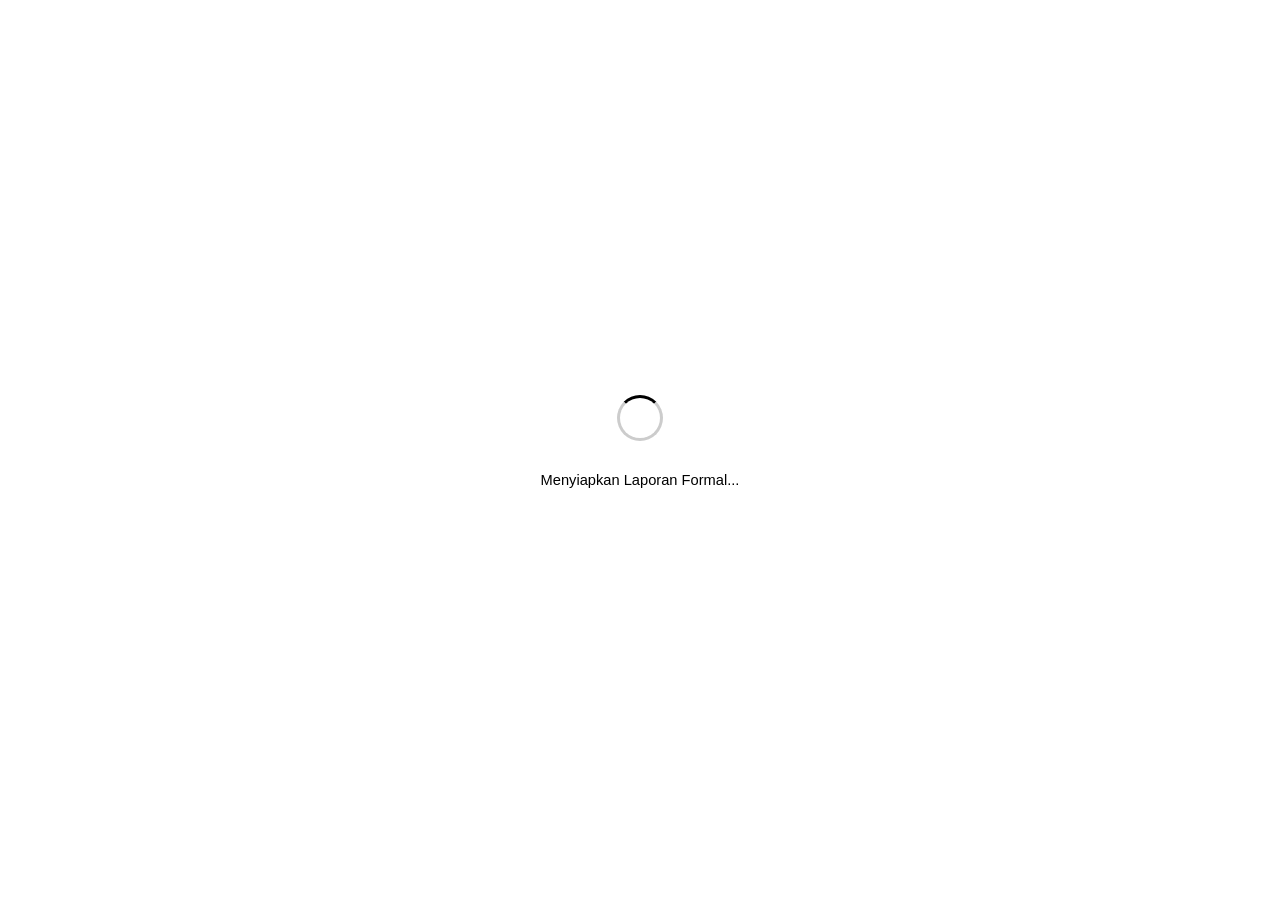
<file: app-toko/cetak.html>
<!DOCTYPE html>
<html lang="id">
<head>
    <meta charset="UTF-8">
    <meta name="viewport" content="width=device-width, initial-scale=1.0">
    <title>Laporan Inventaris Barang - StockPro</title>
    <style>
        /* A4 Monochrome Print Design Styles */
        @page {
            size: A4;
            margin: 20mm 15mm 20mm 15mm;
        }
        
        body {
            font-family: 'Times New Roman', Times, serif;
            color: #000;
            background-color: #fff;
            margin: 0;
            padding: 0;
            font-size: 11pt;
            line-height: 1.4;
        }

        /* Letterhead / Kop Surat */
        .kop-surat {
            border-bottom: 3px double #000;
            padding-bottom: 10px;
            margin-bottom: 25px;
            display: flex;
            align-items: center;
        }

        .kop-logo {
            width: 60px;
            height: 60px;
            border: 2px solid #000;
            display: flex;
            align-items: center;
            justify-content: center;
            font-weight: bold;
            font-size: 20pt;
            margin-right: 20px;
            font-family: Arial, Helvetica, sans-serif;
        }

        .kop-text {
            flex-grow: 1;
        }

        .kop-title {
            font-family: Arial, Helvetica, sans-serif;
            font-size: 18pt;
            font-weight: bold;
            letter-spacing: 1px;
            margin: 0 0 5px 0;
            text-transform: uppercase;
        }

        .kop-subtitle {
            font-family: Arial, Helvetica, sans-serif;
            font-size: 10pt;
            margin: 0;
            color: #333;
        }

        /* Document Title */
        .doc-title {
            text-align: center;
            font-family: Arial, Helvetica, sans-serif;
            font-size: 14pt;
            font-weight: bold;
            text-decoration: underline;
            margin-bottom: 20px;
            text-transform: uppercase;
        }

        /* Metadata */
        .metadata-section {
            width: 100%;
            margin-bottom: 20px;
            font-size: 10pt;
        }

        .metadata-table {
            width: 100%;
            border: none;
        }

        .metadata-table td {
            border: none;
            padding: 2px 0;
        }

        .metadata-label {
            width: 120px;
        }

        /* Main Table Style */
        .report-table {
            width: 100%;
            border-collapse: collapse;
            margin-bottom: 30px;
        }

        .report-table th, .report-table td {
            border: 1px solid #000;
            padding: 8px 10px;
            text-align: left;
        }

        .report-table th {
            background-color: #f2f2f2;
            font-family: Arial, Helvetica, sans-serif;
            font-weight: bold;
            font-size: 10pt;
            text-transform: uppercase;
            text-align: center;
        }

        .text-center {
            text-align: center;
        }

        .text-right {
            text-align: right;
        }

        .font-bold {
            font-weight: bold;
        }

        /* Aggregate Summary */
        .summary-box {
            margin-top: 20px;
            width: 100%;
            page-break-inside: avoid;
        }

        /* Signature / Tanda Tangan */
        .signature-section {
            margin-top: 50px;
            width: 100%;
            display: flex;
            justify-content: flex-end;
            page-break-inside: avoid;
        }

        .signature-container {
            width: 200px;
            text-align: center;
        }

        .signature-space {
            height: 75px;
        }

        /* Loading Screen overlay */
        #loading-screen {
            position: fixed;
            top: 0;
            left: 0;
            width: 100%;
            height: 100%;
            background: #fff;
            display: flex;
            flex-direction: column;
            justify-content: center;
            align-items: center;
            z-index: 9999;
            font-family: Arial, sans-serif;
        }

        .spinner {
            width: 40px;
            height: 40px;
            border: 3px solid #ccc;
            border-top: 3px solid #000;
            border-radius: 50%;
            animation: spin 1s linear infinite;
            margin-bottom: 15px;
        }

        @keyframes spin {
            0% { transform: rotate(0deg); }
            100% { transform: rotate(360deg); }
        }

        @media print {
            #loading-screen {
                display: none !important;
            }
        }
    </style>
</head>
<body>

    <div id="loading-screen">
        <div class="spinner"></div>
        <p>Menyiapkan Laporan Formal...</p>
    </div>

    <!-- Kop Surat -->
    <div class="kop-surat">
        <div class="kop-logo">SP</div>
        <div class="kop-text">
            <h1 class="kop-title">StockPro Inventory</h1>
            <p class="kop-subtitle">Sistem Manajemen Logistik dan Inventaris Gudang Utama</p>
            <p class="kop-subtitle" style="font-style: italic;">Jl. Teknokrat No. 42, Kota Bandung, Jawa Barat | Telp: (022) 555-0192 | Email: admin@stockpro.com</p>
        </div>
    </div>

    <!-- Title -->
    <div class="doc-title">Laporan Inventaris Fisik Barang</div>

    <!-- Metadata -->
    <div class="metadata-section">
        <table class="metadata-table">
            <tr>
                <td class="metadata-label">Tanggal Cetak</td>
                <td>: <span id="print-date"></span></td>
                <td style="text-align: right;">Klasifikasi: <strong>Internal Gudang</strong></td>
            </tr>
            <tr>
                <td class="metadata-label">Token Keamanan</td>
                <td>: <span id="token-display" style="font-family: monospace; font-size: 9pt;"></span></td>
                <td></td>
            </tr>
        </table>
    </div>

    <!-- Table -->
    <table class="report-table">
        <thead>
            <tr>
                <th style="width: 5%;">No</th>
                <th style="width: 8%;">ID</th>
                <th style="width: 30%;">Nama Barang</th>
                <th style="width: 17%;">Harga Satuan</th>
                <th style="width: 10%;">Stok</th>
                <th style="width: 17%;">Total Nilai</th>
                <th style="width: 23%;">Deskripsi</th>
            </tr>
        </thead>
        <tbody id="report-body">
            <!-- Rows dynamically loaded -->
        </tbody>
        <tfoot>
            <tr class="font-bold" style="background-color: #f9f9f9;">
                <td colspan="3" class="text-right">TOTAL KESELURUHAN</td>
                <td class="text-center">-</td>
                <td id="total-stok" class="text-center">0</td>
                <td id="total-harga-aset" class="text-right">Rp 0</td>
                <td><span id="total-items">0</span> Jenis Barang</td>
            </tr>
        </tfoot>
    </table>

    <!-- Signature -->
    <div class="signature-section">
        <div class="signature-container">
            <p>Disetujui Oleh,</p>
            <p class="font-bold">Manajer Operasional</p>
            <div class="signature-space"></div>
            <p class="font-bold">( _______________________ )</p>
            <p style="font-size: 9pt; color: #555;">NIP: 19940823 202607 1 004</p>
        </div>
    </div>

    <script>
        document.addEventListener('DOMContentLoaded', async () => {
            // Display Current Date
            const today = new Date();
            const options = { weekday: 'long', year: 'numeric', month: 'long', day: 'numeric', hour: '2-digit', minute: '2-digit' };
            document.getElementById('print-date').textContent = today.toLocaleDateString('id-ID', options);

            // Get API Base
            const API_BASE = window.location.hostname === 'localhost' || window.location.hostname === '127.0.0.1' || window.location.hostname.includes('localhost')
                ? '../api-toko'
                : window.location.protocol + '//stockpro.42web.io/api-toko';

            // Get Token from URL Parameters
            const urlParams = new URLSearchParams(window.location.search);
            const token = urlParams.get('token') || '';
            document.getElementById('token-display').textContent = token ? `${token.substring(0, 8)}...` : 'NONE';

            if (!token) {
                alert('Akses Ditolak: Token keamanan tidak ditemukan.');
                window.close();
                return;
            }

            try {
                const response = await fetch(`${API_BASE}/cetak_laporan.php?token=${token}`);
                if (!response.ok) {
                    const errResult = await response.json();
                    throw new Error(errResult.message || 'Gagal memverifikasi token');
                }
                const result = await response.json();

                if (result.status === 'success') {
                    renderReport(result.data, result.agregat);
                    
                    // Remove loading overlay
                    document.getElementById('loading-screen').style.display = 'none';

                    // Trigger Print & Close
                    setTimeout(() => {
                        window.print();
                        window.close();
                    }, 800);
                } else {
                    throw new Error(result.message);
                }
            } catch (error) {
                alert('Terjadi Kesalahan: ' + error.message);
                window.close();
            }
        });

        function renderReport(data, aggregates) {
            const body = document.getElementById('report-body');
            body.innerHTML = '';

            const currencyFormatter = new Intl.NumberFormat('id-ID', {
                style: 'currency',
                currency: 'IDR',
                minimumFractionDigits: 0
            });

            data.forEach((item, index) => {
                const tr = document.createElement('tr');
                
                const hargaNum = parseFloat(item.harga) || 0;
                const stokNum = parseInt(item.stok) || 0;
                const totalItemAsset = hargaNum * stokNum;

                tr.innerHTML = `
                    <td class="text-center">${index + 1}</td>
                    <td class="text-center">#${item.id}</td>
                    <td>${item.nama}</td>
                    <td class="text-right">${currencyFormatter.format(hargaNum)}</td>
                    <td class="text-center">${stokNum}</td>
                    <td class="text-right">${currencyFormatter.format(totalItemAsset)}</td>
                    <td style="font-size: 9pt;">${item.deskripsi || '-'}</td>
                `;
                body.appendChild(tr);
            });

            // Update aggregates
            document.getElementById('total-stok').textContent = aggregates.total_stok;
            document.getElementById('total-harga-aset').textContent = currencyFormatter.format(aggregates.total_harga_aset);
            document.getElementById('total-items').textContent = aggregates.total_items;
        }
    </script>
</body>
</html>
</file>
